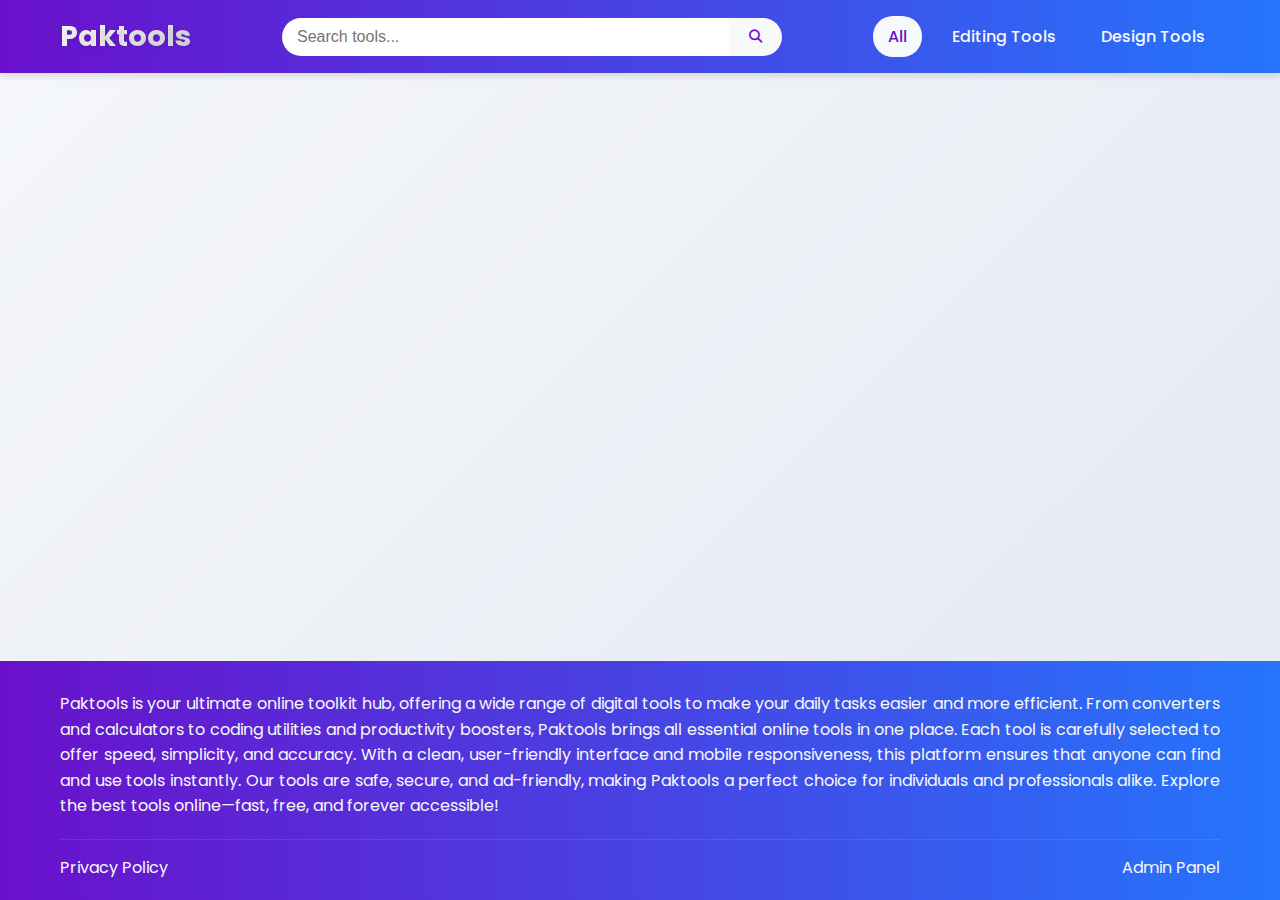
<file: index.html>
<!DOCTYPE html>
<html lang="en">
<head>
    <meta charset="UTF-8">
    <meta name="viewport" content="width=device-width, initial-scale=1.0">
    <title>Paktools - Ultimate Online Tool Directory</title>
    <link rel="stylesheet" href="style.css">
    <link href="https://fonts.googleapis.com/css2?family=Poppins:wght@300;400;500;600;700&display=swap" rel="stylesheet">
    <link rel="stylesheet" href="https://cdnjs.cloudflare.com/ajax/libs/font-awesome/6.4.0/css/all.min.css">
</head>
<body>
    <header>
        <div class="container">
            <div class="logo">Paktools</div>
            <div class="search-bar">
                <input type="text" id="search-input" placeholder="Search tools...">
                <button id="search-btn"><i class="fas fa-search"></i></button>
            </div>
            <nav class="categories">
                <ul>
                    <li class="active" data-category="all">All</li>
                    <li data-category="editing">Editing Tools</li>
                    <li data-category="design">Design Tools</li>
                </ul>
            </nav>
        </div>
    </header>

    <main>
        <div class="container">
            <div id="tools-grid" class="tools-grid">
                <!-- Tools will be dynamically loaded here -->
            </div>
        </div>
    </main>

    <footer>
        <div class="container">
            <div class="seo-description">
                <p>Paktools is your ultimate online toolkit hub, offering a wide range of digital tools to make your daily tasks easier and more efficient. From converters and calculators to coding utilities and productivity boosters, Paktools brings all essential online tools in one place. Each tool is carefully selected to offer speed, simplicity, and accuracy. With a clean, user-friendly interface and mobile responsiveness, this platform ensures that anyone can find and use tools instantly. Our tools are safe, secure, and ad-friendly, making Paktools a perfect choice for individuals and professionals alike. Explore the best tools online—fast, free, and forever accessible!</p>
            </div>
            <div class="footer-links">
                <a href="#" class="privacy-policy">Privacy Policy</a>
                <a href="admin.html" class="admin-link">Admin Panel</a>
            </div>
        </div>
    </footer>

    <script src="script.js"></script>
</body>
</html>
</file>
<file: style.css>
:root {
    --primary-color: #6a11cb;
    --secondary-color: #2575fc;
    --text-color: #333;
    --light-text: #f8f9fa;
    --card-bg: #ffffff;
    --shadow: 0 4px 6px rgba(0, 0, 0, 0.1);
    --transition: all 0.3s ease;
}

* {
    margin: 0;
    padding: 0;
    box-sizing: border-box;
}

body {
    font-family: 'Poppins', sans-serif;
    color: var(--text-color);
    background: linear-gradient(135deg, #f5f7fa 0%, #e4e8f0 100%);
    min-height: 100vh;
    display: flex;
    flex-direction: column;
}

.container {
    width: 100%;
    max-width: 1200px;
    margin: 0 auto;
    padding: 0 20px;
}

header {
    background: linear-gradient(to right, var(--primary-color), var(--secondary-color));
    color: var(--light-text);
    padding: 15px 0;
    position: sticky;
    top: 0;
    z-index: 100;
    box-shadow: var(--shadow);
}

header .container {
    display: flex;
    justify-content: space-between;
    align-items: center;
    flex-wrap: wrap;
    gap: 20px;
}

.logo {
    font-size: 1.8rem;
    font-weight: 700;
    background: linear-gradient(to right, #fff, #ddd);
    -webkit-background-clip: text;
    background-clip: text;
    color: transparent;
    text-shadow: 0 2px 4px rgba(0, 0, 0, 0.1);
}

.search-bar {
    flex-grow: 1;
    max-width: 500px;
    display: flex;
    margin: 0 20px;
}

.search-bar input {
    width: 100%;
    padding: 10px 15px;
    border: none;
    border-radius: 30px 0 0 30px;
    font-size: 1rem;
    outline: none;
}

.search-bar button {
    padding: 10px 20px;
    background-color: var(--light-text);
    color: var(--primary-color);
    border: none;
    border-radius: 0 30px 30px 0;
    cursor: pointer;
    transition: var(--transition);
}

.search-bar button:hover {
    background-color: #e9ecef;
}

.categories ul {
    display: flex;
    list-style: none;
    gap: 15px;
}

.categories li {
    padding: 8px 15px;
    border-radius: 20px;
    cursor: pointer;
    transition: var(--transition);
    font-weight: 500;
}

.categories li:hover {
    background-color: rgba(255, 255, 255, 0.2);
}

.categories li.active {
    background-color: var(--light-text);
    color: var(--primary-color);
}

main {
    flex: 1;
    padding: 30px 0;
}

.tools-grid {
    display: grid;
    grid-template-columns: repeat(6, 1fr);
    gap: 25px;
}

.tool-card {
    background-color: var(--card-bg);
    border-radius: 10px;
    overflow: hidden;
    box-shadow: var(--shadow);
    transition: var(--transition);
    display: flex;
    flex-direction: column;
    align-items: center;
    padding: 15px;
    text-align: center;
    cursor: pointer;
}

.tool-card:hover {
    transform: translateY(-5px);
    box-shadow: 0 10px 20px rgba(0, 0, 0, 0.1);
}

.tool-image {
    width: 100%;
    height: 120px;
    object-fit: contain;
    margin-bottom: 15px;
    border-radius: 5px;
}

.tool-name {
    font-weight: 600;
    margin-bottom: 10px;
    color: var(--primary-color);
}

.tool-link {
    display: inline-block;
    padding: 8px 15px;
    background: linear-gradient(to right, var(--primary-color), var(--secondary-color));
    color: white;
    text-decoration: none;
    border-radius: 5px;
    font-size: 0.9rem;
    transition: var(--transition);
}

.tool-link:hover {
    opacity: 0.9;
    transform: scale(1.05);
}

footer {
    background: linear-gradient(to right, var(--primary-color), var(--secondary-color));
    color: var(--light-text);
    padding: 30px 0 20px;
}

.seo-description p {
    margin-bottom: 20px;
    line-height: 1.6;
    text-align: justify;
}

.footer-links {
    display: flex;
    justify-content: space-between;
    padding-top: 15px;
    border-top: 1px solid rgba(255, 255, 255, 0.1);
}

.footer-links a {
    color: var(--light-text);
    text-decoration: none;
    transition: var(--transition);
}

.footer-links a:hover {
    text-decoration: underline;
}

/* Responsive adjustments */
@media (max-width: 1024px) {
    .tools-grid {
        grid-template-columns: repeat(4, 1fr);
    }
}

@media (max-width: 768px) {
    header .container {
        flex-direction: column;
        gap: 15px;
    }
    
    .search-bar {
        width: 100%;
        margin: 10px 0;
    }
    
    .tools-grid {
        grid-template-columns: repeat(3, 1fr);
    }
}

@media (max-width: 576px) {
    .tools-grid {
        grid-template-columns: repeat(2, 1fr);
        gap: 15px;
    }
    
    .categories ul {
        flex-wrap: wrap;
        justify-content: center;
    }
    
    .seo-description p {
        font-size: 0.9rem;
    }
}

/* Animation classes */
@keyframes fadeIn {
    from { opacity: 0; transform: translateY(20px); }
    to { opacity: 1; transform: translateY(0); }
}

.fade-in {
    animation: fadeIn 0.5s ease forwards;
  }
</file>
